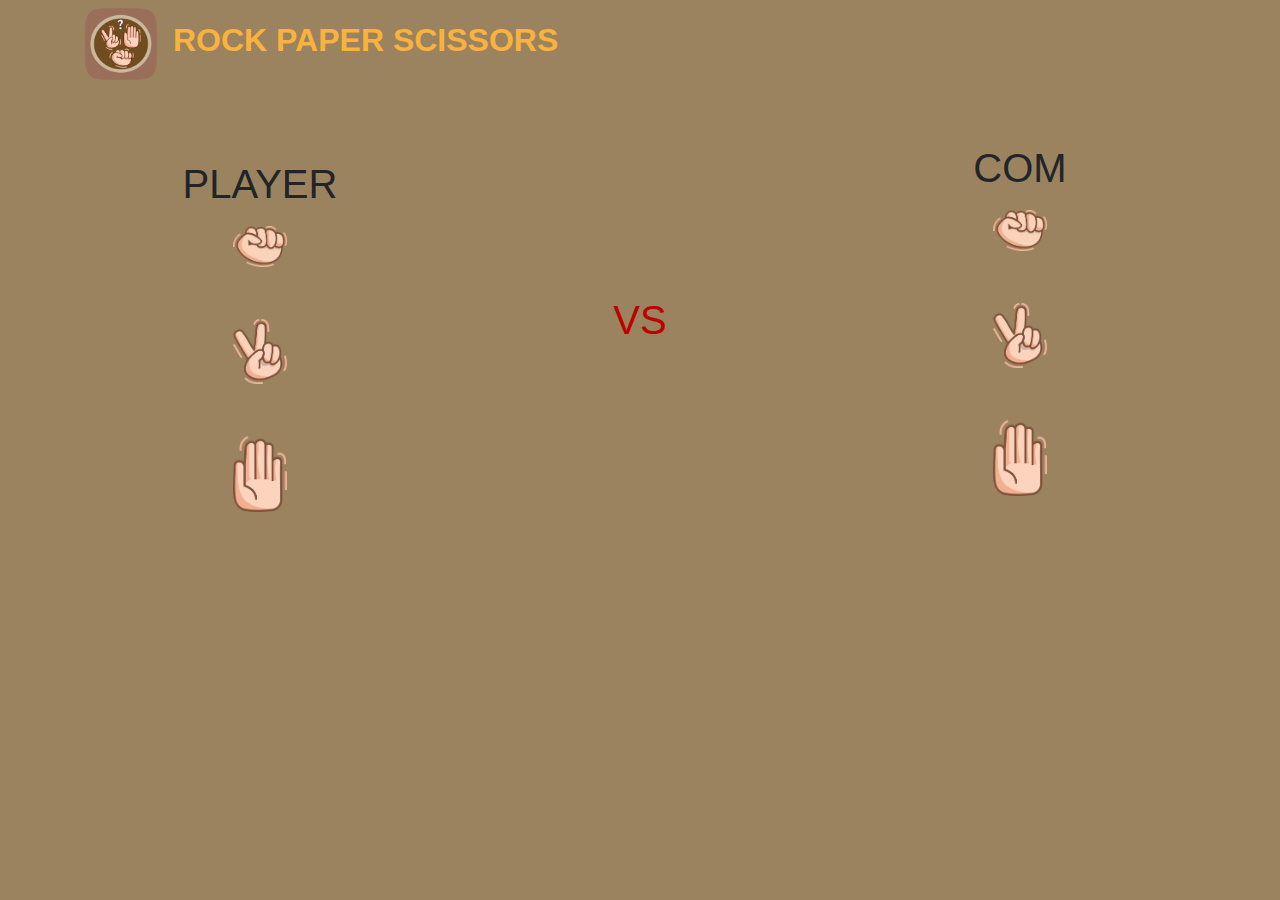
<file: game.html>
<!doctype html>
<html lang="en">
  <head>
    <!-- Required meta tags -->
    <meta charset="utf-8">
    <meta name="viewport" content="width=device-width, initial-scale=1, shrink-to-fit=no">

    <!-- Bootstrap CSS -->
    <link rel="stylesheet" href="https://stackpath.bootstrapcdn.com/bootstrap/4.5.2/css/bootstrap.min.css" integrity="sha384-JcKb8q3iqJ61gNV9KGb8thSsNjpSL0n8PARn9HuZOnIxN0hoP+VmmDGMN5t9UJ0Z" crossorigin="anonymous">

    <!-- Custom Css -->
    <link rel="stylesheet" href="./assets/styling/game.css">
    <title>Rock Paper Scissor</title>
  </head>
  <body>
    <div class="container">
        <!-- Begin Of Header -->
        <section class="header">
            <div class="row mb-3 justify-content-start">
                <div class="col icon mt-2">
                    <img src="assets/logo.svg" alt="logo">
                    <p class="title">ROCK PAPER SCISSORS</p>
                </div>
            </div>
        </section>
        <!-- Begin of main-content     -->
        <section class="main-content">
            <div class="row">
                <!-- col-1 -->
                <div class="col-md-4">
                    <div class="d-flex flex-column text-center py-5 col-player">
                        <h1 class="pt-3">PLAYER</h1>
                        <figure id="stone">
                            <input type="image" src="assets/batu.png" class="mb-3 rocks rounded mx-auto d-block player img-hover" 
                             onclick="playerClick('stone');">
                        </figure>
                        <figure id="scissors">
                            <input type="image" src="assets/gunting.png" class="mb-3 rocks rounded mx-auto d-block player img-hover" 
                             onclick="playerClick('scissors')">
                        </figure>
                        <figure id="paper">
                            <input type="image" src="assets/kertas.png" class="mb-3 rocks rounded mx-auto d-block player img-hover"
                            onclick="playerClick('paper')">
                        </figure>
                    </div>
                </div>
                <!-- col-2 -->
                <div class="col-md-4 match-result">
                    <div class="row justify-content-center text-center">
                        <div class="col vs" id="vs">
                            <h1>VS</h1>
                        </div>
                        <div class="col player-win" id="player-win">
                            <p>PLAYER</p>
                            <p>WIN</p>
                        </div>
                        <div class="col com-win" id="com-win">
                            <p>COM</p>
                            <p>WIN</p>
                        </div>
                        <div class="col draw" id="draw">
                            <p>DRAW</p>
                        </div>
                    </div>
                    <!-- reset Button -->
                    <div class="mt-5" style="text-align: center" id="refresh">
                        <figure onclick="reset()" class="col img-hover">
                            <img src="assets/refresh.png" style="max-width: 60px;">
                        </figure>
                    </div>
                </div>
                <!-- col-3 -->
                <div class="col-md-4 text-center">
                    <div class="d-flex flex-column text-center py-5">
                        <h1>COM</h1>
                        <figure id="com-stone mt-5">
                            <img src="assets/batu.png"  class="mb-3 rocks rounded mx-auto d-block">
                        </figure>
                        <figure id="com-scissors">
                            <img src="assets/gunting.png"  class="mb-3 rocks rounded mx-auto d-block">
                        </figure>
                        <figure id="com-paper">
                            <img src="assets/kertas.png"  class="mb-3 rocks rounded mx-auto d-block">
                        </figure>                     
                    </div>
                </div> 
                
            </div>
           
        </section>

    </div>
    <!-- Optional JavaScript -->
    <!-- jQuery first, then Popper.js, then Bootstrap JS -->
    <!-- custom Script -->
    <script src="./assets/scripts/game.js"></script>
    <script src="https://code.jquery.com/jquery-3.5.1.slim.min.js" integrity="sha384-DfXdz2htPH0lsSSs5nCTpuj/zy4C+OGpamoFVy38MVBnE+IbbVYUew+OrCXaRkfj" crossorigin="anonymous"></script>
    <script src="https://cdn.jsdelivr.net/npm/popper.js@1.16.1/dist/umd/popper.min.js" integrity="sha384-9/reFTGAW83EW2RDu2S0VKaIzap3H66lZH81PoYlFhbGU+6BZp6G7niu735Sk7lN" crossorigin="anonymous"></script>
    <script src="https://stackpath.bootstrapcdn.com/bootstrap/4.5.2/js/bootstrap.min.js" integrity="sha384-B4gt1jrGC7Jh4AgTPSdUtOBvfO8shuf57BaghqFfPlYxofvL8/KUEfYiJOMMV+rV" crossorigin="anonymous"></script>
  </body>
</html>
</file>
<file: assets/styling/game.css>
body{
    margin: 0;
    background-color: #9B835F;
}
.icon {
    display: flex;
    flex-direction: row;
}
.title {
    font-size: 2rem;
    font-family: sans-serif;
    font-weight: bold;
    color: #F9B23D;
    margin-left: 1rem;
    margin-top: 0.5rem;
  }
.rocks {
      max-width: 75px;
      padding: 10px;
  }
.match-result{
    vertical-align: middle;
}
.img-hover:hover{
    transform: scale(1.2) rotate(15deg);
}
.chosen {
    background-color: #C4C4C4;
    border-radius: 10px;
  }
  
.vs {
    text-align: center;
    color: #BD0000;
    font-weight: bolder;
    font-family: sans-serif;
    display: block;
    margin-top: 12.5rem;
    margin-bottom: 3rem;
  }
.player-win,
.com-win {
  color: white;
  font-weight: bold;
  font-size: 1.3rem;
  padding-top: 0.1rem;
  padding-bottom: 0.1rem;
  margin-top: 10rem;
  background-color: #4C9654;
  transform: rotate(-15deg);
  height: 10rem;
  padding-top: 2.5rem;
  margin-bottom: 10rem;
  display: none;
}
.draw {
  color: white;
  font-family: sans-serif;
  letter-spacing: 0.2rem;
  font-weight: bold;
  font-size: 1.3rem;
  padding-top: 0.1rem;
  padding-bottom: 0.1rem;
  margin-top: 10rem;
  background-color: #035B0C;
  transform: rotate(-15deg);
  height: 10rem;
  padding-top: 3.5rem;
  margin-bottom: 10rem;
  display: none;
}
</file>
